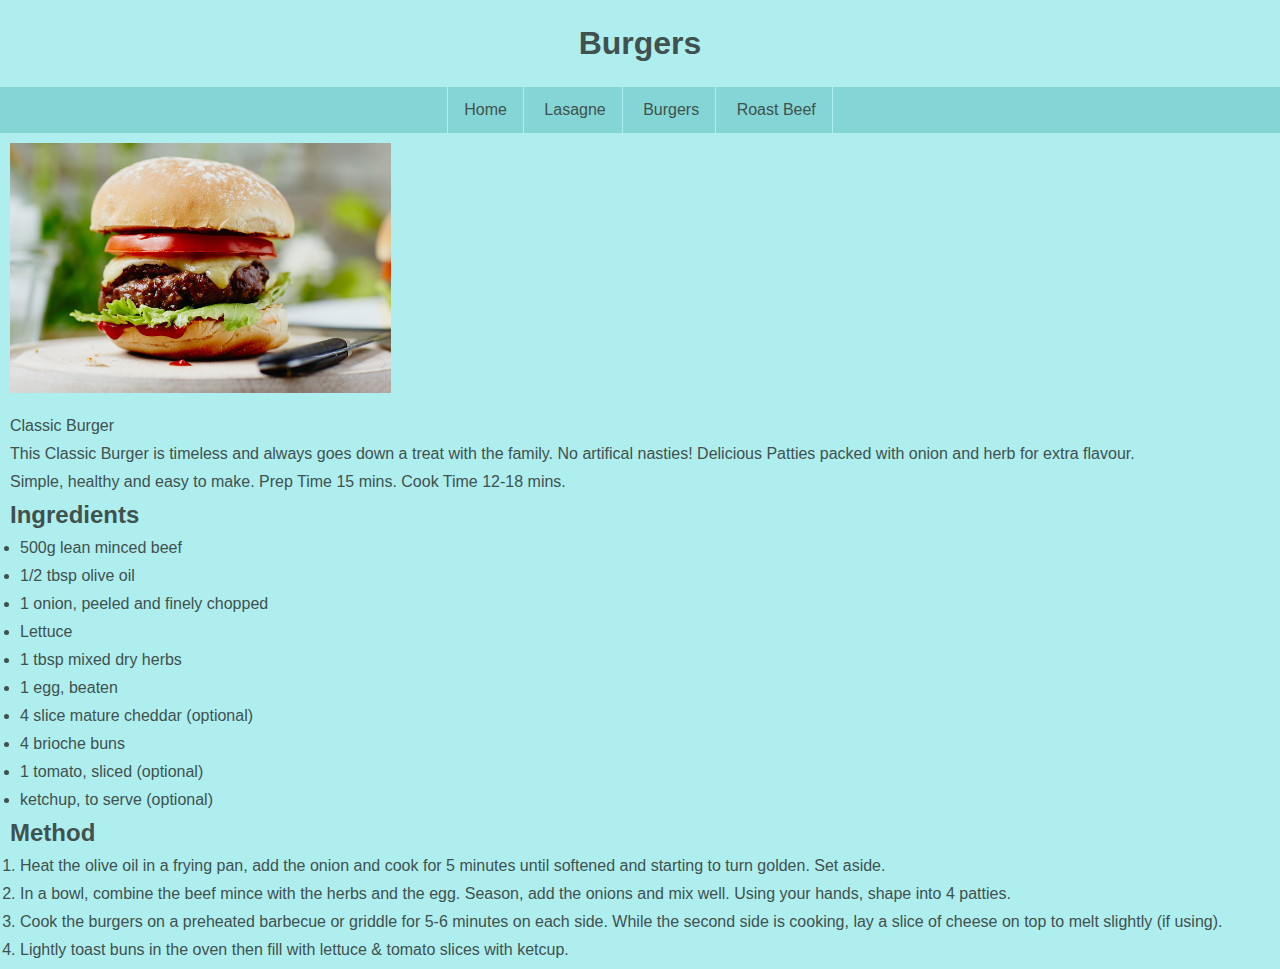
<file: recipes/burgers.html>
<!DOCTYPE html>
<html lang="en">

<head>
    <meta charset="UTF-8">
    <meta http-equiv="X-UA-Compatible" content="IE=edge">
    <meta name="viewport" content="width=device-width, initial-scale=1.0">
    <title>TOP Project | Recipes | Burgers</title>
    <link rel="stylesheet" href="../styles.css">

</head>

<body>
    <div id="banner">
        <h1>Burgers</h1>
    </div>
    <nav>
        <a href="../index.html">Home</a>
        <a href="../recipes/lasagne.html">Lasagne</a>
        <a href="../recipes/burgers.html">Burgers</a>
        <a href="../recipes/roast-beef.html">Roast Beef</a>
    </nav>

    <img src="../img/burger.jpg" alt="Burger img">
    <P>Classic Burger</P>
    <p>This Classic Burger is timeless and always goes down a treat with the family. No artifical nasties! Delicious
        Patties packed with onion and herb for extra flavour.</p>
    <p>Simple, healthy and easy to make. Prep Time 15 mins. Cook Time 12-18 mins.</p>

    <h2>Ingredients</h2>
    <ul>
        <li>
            500g lean minced beef
        </li>
        <li>
            1/2 tbsp olive oil
        </li>
        <li>
            1 onion, peeled and finely chopped
        </li>
        <li>
            Lettuce
        </li>
        <li>
            1 tbsp mixed dry herbs
        </li>
        <li>
            1 egg, beaten
        </li>
        <li>
            4 slice mature cheddar (optional)
        </li>
        <li>
            4 brioche buns
        </li>
        <li>
            1 tomato, sliced (optional)
        </li>
        <li>
            ketchup, to serve (optional)
        </li>
    </ul>

    <h2>Method</h2>
    <ol>
        <li>
            Heat the olive oil in a frying pan, add the onion and cook for 5 minutes until softened and starting to turn
            golden. Set aside.
        </li>
        <li>
            In a bowl, combine the beef mince with the herbs and the egg. Season, add the onions and mix well. Using
            your hands, shape into 4 patties.
        </li>
        <li>
            Cook the burgers on a preheated barbecue or griddle for 5-6 minutes on each side. While the second side is
            cooking, lay a slice of cheese on top to melt slightly (if using).
        </li>
        <li>
            Lightly toast buns in the oven then fill with lettuce & tomato slices with ketcup.
        </li>
    </ol>
</body>

</html>
</file>
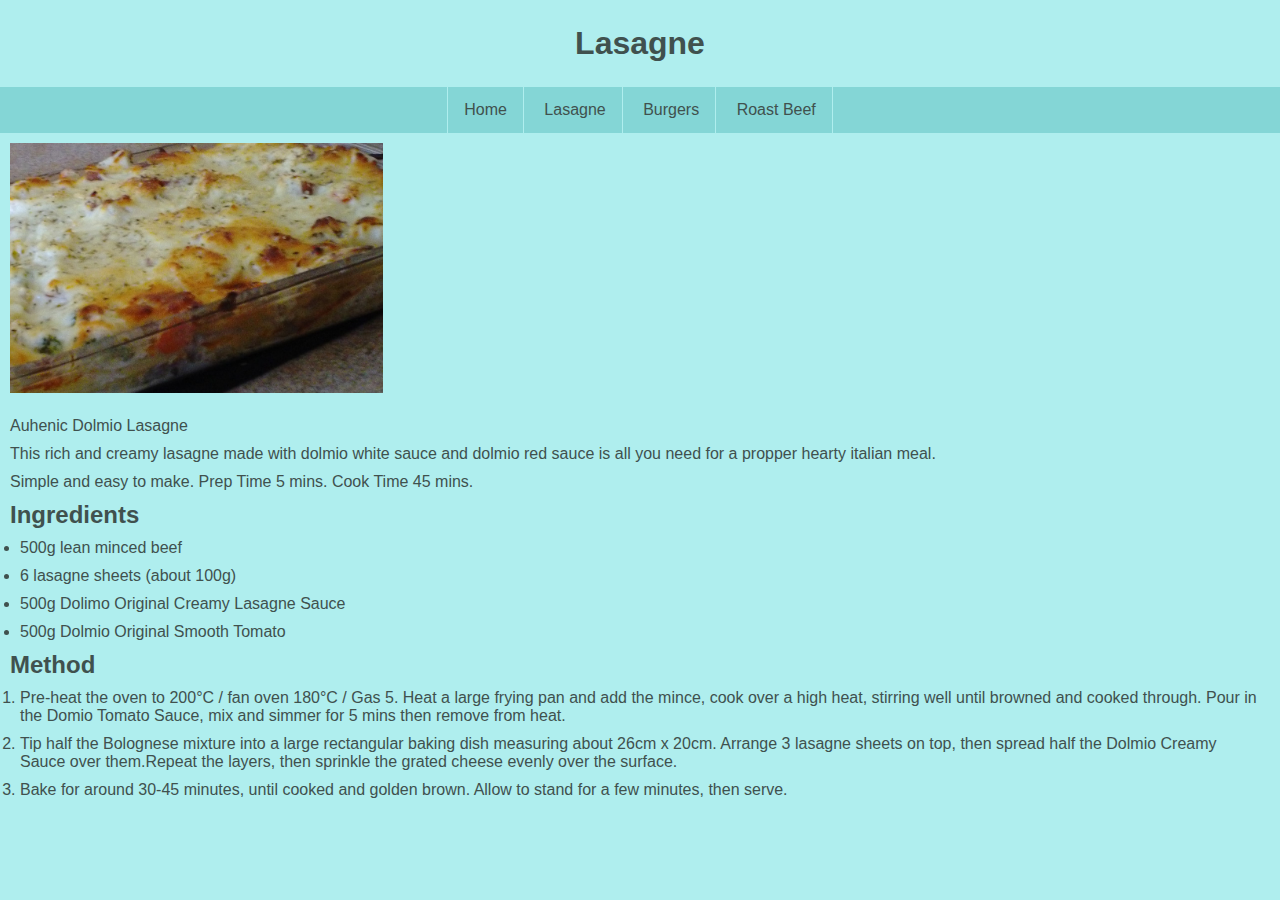
<file: recipes/lasagne.html>
<!DOCTYPE html>
<html lang="en">

<head>
    <meta charset="UTF-8">
    <meta http-equiv="X-UA-Compatible" content="IE=edge">
    <meta name="viewport" content="width=device-width, initial-scale=1.0">
    <title>TOP Project | Recipes | Lasagne</title>
    <link rel="stylesheet" href="../styles.css">

</head>

<body>
    <div id="banner">
        <h1>Lasagne</h1>
    </div>

    <nav>
        <a href="../index.html">Home</a>
        <a href="../recipes/lasagne.html">Lasagne</a>
        <a href="../recipes/burgers.html">Burgers</a>
        <a href="../recipes/roast-beef.html">Roast Beef</a>
    </nav>

    <img src="../img/lasagne.bmp" alt="Lasagne img">
    <P>Auhenic Dolmio Lasagne</P>
    <p>This rich and creamy lasagne made with dolmio white sauce and dolmio red sauce is all you need for a propper
        hearty italian meal.</p>
    <p>Simple and easy to make. Prep Time 5 mins. Cook Time 45 mins.</p>

    <h2>Ingredients</h2>
    <ul>
        <li>
            500g lean minced beef
        </li>
        <li>
            6 lasagne sheets (about 100g)
        </li>
        <li>
            500g Dolimo Original Creamy Lasagne Sauce
        </li>
        <li>
            500g Dolmio Original Smooth Tomato
        </li>
    </ul>

    <h2>Method</h2>
    <ol>
        <li>
            Pre-heat the oven to 200°C / fan oven 180°C / Gas 5. Heat a large frying pan and add the mince, cook over a
            high heat, stirring well until browned and cooked through. Pour in the Domio Tomato Sauce, mix and simmer
            for 5 mins then remove from heat.
        </li>
        <li>
            Tip half the Bolognese mixture into a large rectangular baking dish measuring about 26cm x 20cm. Arrange 3
            lasagne sheets on top, then spread half the Dolmio Creamy Sauce over them.Repeat the layers, then sprinkle
            the grated cheese evenly over the surface.
        </li>
        <li>
            Bake for around 30-45 minutes, until cooked and golden brown. Allow to stand for a few minutes, then serve.
        </li>
    </ol>
</body>

</html>
</file>
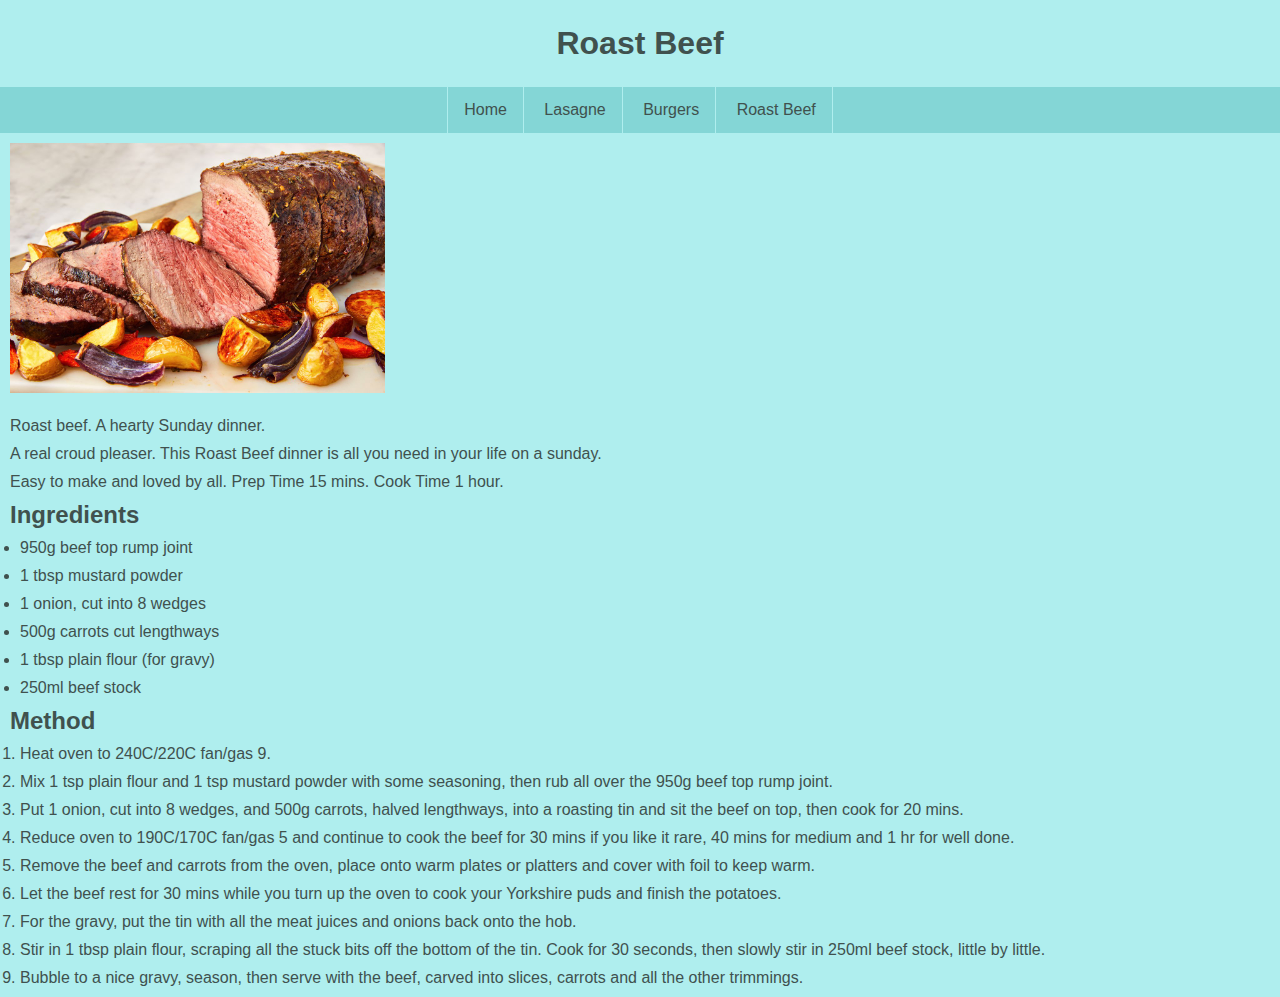
<file: recipes/roast-beef.html>
<!DOCTYPE html>
<html lang="en">

<head>
    <meta charset="UTF-8">
    <meta http-equiv="X-UA-Compatible" content="IE=edge">
    <meta name="viewport" content="width=device-width, initial-scale=1.0">
    <title>TOP Project | Recipes | Roast Beef</title>
    <link rel="stylesheet" href="../styles.css">

</head>

<body>

    <div id="banner">
        <h1>Roast Beef</h1>
    </div>

    <nav>
        <a href="../index.html">Home</a>
        <a href="../recipes/lasagne.html">Lasagne</a>
        <a href="../recipes/burgers.html">Burgers</a>
        <a href="../recipes/roast-beef.html">Roast Beef</a>
    </nav>

    <img src="../img/roast-beef.jpg" alt="Roast Beef img">
    <P>Roast beef. A hearty Sunday dinner.</P>
    <p>A real croud pleaser. This Roast Beef dinner is all you need in your life on a sunday. </p>
    <p>Easy to make and loved by all. Prep Time 15 mins. Cook Time 1 hour.</p>

    <h2>Ingredients</h2>
    <ul>
        <li>
            950g beef top rump joint
        </li>
        <li>
            1 tbsp mustard powder
        </li>
        <li>
            1 onion, cut into 8 wedges
        </li>
        <li>
            500g carrots cut lengthways
        </li>
        <li>
            1 tbsp plain flour (for gravy)
        </li>
        <li>
            250ml beef stock
        </li>
    </ul>

    <h2>Method</h2>
    <ol>
        <li>
            Heat oven to 240C/220C fan/gas 9.
        </li>
        <li>
            Mix 1 tsp plain flour and 1 tsp mustard powder with some seasoning, then rub all over the 950g beef top rump
            joint.
        </li>
        <li>
            Put 1 onion, cut into 8 wedges, and 500g carrots, halved lengthways, into a roasting tin and sit the beef on
            top, then cook for 20 mins.
        </li>
        <li>
            Reduce oven to 190C/170C fan/gas 5 and continue to cook the beef for 30 mins if you like it rare, 40 mins
            for medium and 1 hr for well done.
        </li>
        <li>
            Remove the beef and carrots from the oven, place onto warm plates or platters and cover with foil to keep
            warm.
        </li>
        <li>
            Let the beef rest for 30 mins while you turn up the oven to cook your Yorkshire puds and finish the
            potatoes.
        </li>
        <li>
            For the gravy, put the tin with all the meat juices and onions back onto the hob.
        </li>
        <li>
            Stir in 1 tbsp plain flour, scraping all the stuck bits off the bottom of the tin. Cook for 30 seconds, then
            slowly stir in 250ml beef stock, little by little.
        </li>
        <li>
            Bubble to a nice gravy, season, then serve with the beef, carved into slices, carrots and all the other
            trimmings.
        </li>
    </ol>
</body>

</html>
</file>
<file: styles.css>
/* Universal Properties */
* {margin: 0;
padding: 0;
font-family: 'Gill Sans', 'Gill Sans MT', Calibri, 'Trebuchet MS', sans-serif;
color: #40514e
}

body{
    background-color: paleturquoise;
}



/* Top Banner */
#banner{
background-color: paleturquoise;
padding: 25px;
text-align: center;

}

/* Navigation - Need to fix space between nav items*/
nav{
    background-color: rgb(132, 214, 214); 
    text-align: center;
    
     
}

a{
display: inline-block;
text-align: center;
padding: 14px 16px;
text-decoration: none;
border-right: 1px solid paleturquoise;
}

a:first-child{
    border-left: 1px solid paleturquoise;
}
a:hover{
    background-color: white; 
    transition: 0.3s;
    
}

/* img sizing */
img{
    width: auto;
    height: 250px;
    margin: 10px;
}

h2, p, ul, ol, li {
    margin:10px;
}
</file>
